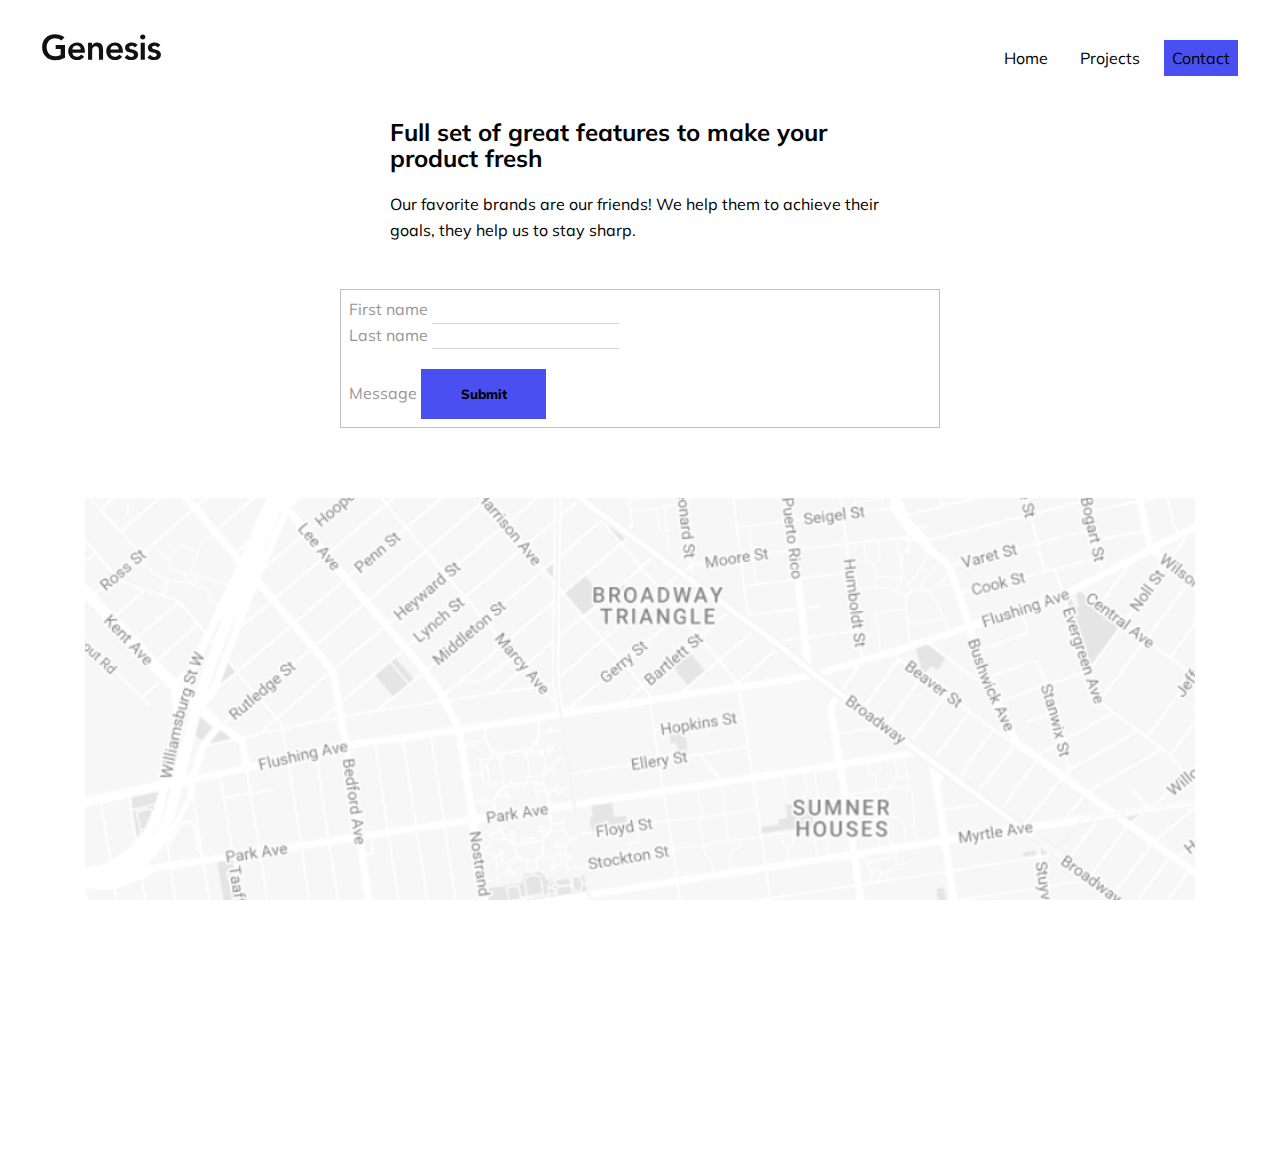
<file: contact.html>
<!DOCTYPE html>
<html lang="en">
<head>
    <meta charset="UTF-8">
    <meta name="viewport" content="width=device-width, initial-scale=1.0">
    <title>Genesis</title>
    <link rel="stylesheet" href="styles/index.css">
    <link rel="preconnect" href="https://fonts.googleapis.com">
    <link rel="preconnect" href="https://fonts.gstatic.com" crossorigin>
    <link href="https://fonts.googleapis.com/css2?family=Mulish:ital,wght@0,200..1000;1,200..1000&display=swap" rel="stylesheet">
</head>
<body>
    <nav class="navbar">
            <div class="nav-logo">
                <img src="images/Logo.svg" alt="Genesis">
            </div>
            <ul>
                <li><a href="index.html" >Home</a></li>
                <li><a href="projects.html">Projects</a></li>
                 <li><a href="contact.html" class="navbar-active">Contact</a></li>
            </ul>
    </nav>
    <main>
        <div class="contact-container-1">
            <div class="contact-container-1-left">
                <h2>
                    Full set of great features to make your product fresh
                </h2>
                <p>
                    Our favorite brands are our friends! We help them to achieve their goals, they help us to stay sharp.
                </p>
            </div>
            <div class="contact-container-1-right">
                <!--Form-->
                <form action="#">
                    <div class="fname">
                        <label for="fname">First name</label>
                        <input type="text" name="fname" id="fname" required>
                    </div>
                    <div class="lname">
                        <label for="lname">Last name</label>
                        <input type="text" name="lname" id="lname">
                    </div>
                    <div class="message">
                        <label for="textarea">Message</label>
                        <input class="btn" type="submit" value="Submit" required>
                    </div>
                </form>
            </div>
        </div>
        <div class="contact-container-2">
            <img src="images/Map.svg" alt="Map of Broadway Triangle and Summer Houses.">
        </div>
    </main>
    <!--Footer-->
    <footer class="footer-navbar">
            <div class="footer-logo">
                <img src="images/Logo.svg" alt="Genesis">
            </div>
            <div class="footer-right">
                <ul>
                    <li><a href="index.html">Home</a></li>
                    <li><a href="projects.html">Projects</a></li>
                    <li><a href="contact.html">Contact</a></li>
                </ul>
                <div class="footer-svg">
                    <img src="images/dribbble-logo.svg" alt="Basketball">
                    <img src="images/instagram.svg" alt="Instagram-logo (A retro camera)">
                    <img src="images/twitter-logo-silhouette.svg" alt="Twitter-logo (A bird)">
                </div>
            </div>
    </footer>
</body>
</html>
</file>
<file: styles/index.css>
@charset "UTF-8";
/* --- GLOBAL RESET --- */
* {
  box-sizing: border-box;
}

body {
  font-family: "Mulish", sans-serif;
  font-optical-sizing: auto;
  font-style: normal;
  margin: 0;
  padding: 0;
  overflow-x: hidden; /* inga extra scrollbars */
}

/* --- NAVBAR --- */
.navbar {
  display: flex;
  justify-content: space-between;
  align-items: center;
  margin: 30px auto;
  padding: 0.1rem;
  width: 100%;
  max-width: 1200px;
}

.nav-logo img {
  width: 120px; /* desktop-storlek */
  height: auto;
}

.navbar ul {
  display: flex;
  gap: 1rem;
  list-style: none;
  margin-bottom: 0px;
  padding: 0;
}

.navbar a {
  text-decoration: none;
  color: black;
  padding: 8px;
  margin-bottom: 100px;
}

.navbar a:hover {
  background-color: #dbae1b;
  transition: 0.5s;
}

.navbar-active {
  background-color: #4A4FF2;
}

/* --- FOOTER --- */
.footer-navbar {
  display: flex;
  justify-content: space-between;
  align-items: center;
  width: 100%;
  max-width: 1200px;
  margin: 0 auto;
  padding: 1rem;
}

.footer-navbar ul {
  list-style: none;
  padding: 0;
  margin: 0;
  display: flex;
  gap: 1rem;
}

.footer-navbar img {
  margin-bottom: 1rem;
}

.footer-navbar a {
  text-decoration: none;
  color: black;
  padding: 10px;
}

.footer-right {
  display: flex;
  gap: 1rem;
  align-items: center;
  margin: 0;
}

/* --- MEDIA QUERIES MOBIL --- */
@media (max-width: 768px) {
  /* Navbar */
  .navbar {
    flex-direction: column; /* logga ovanför menyn */
    align-items: center;
    padding: 1rem;
    margin: 0 auto;
    margin-bottom: 1rem;
  }
  .nav-logo img {
    width: 80px; /* mindre logga på mobil */
    margin-bottom: 1rem;
  }
  .navbar ul {
    flex-direction: column;
    gap: 0.5rem;
    align-items: center;
  }
  /* Footer */
  .footer-navbar {
    display: flex;
    flex-direction: column;
    align-items: center;
    padding: 1rem;
  }
  .footer-logo {
    display: flex;
    align-items: end;
  }
  .footer-right {
    flex-direction: column;
    gap: 0.5rem;
    align-items: center;
    margin: 0;
  }
  .footer-navbar ul {
    flex-direction: column;
    gap: 0.5rem;
    align-items: center;
  }
}
@media (max-width: 400px) {
  .nav-logo img {
    width: 60px; /* ännu mindre logga */
  }
  .navbar a, .footer-navbar a {
    margin-bottom: 12px;
    padding: 4px;
    text-align: center;
  }
  .navbar {
    display: flex;
  }
}
.mulish {
  font-family: "Mulish", sans-serif;
  font-optical-sizing: auto;
  font-weight: 400;
  font-style: normal;
}

.mulish {
  font-family: "Mulish", sans-serif;
  font-optical-sizing: auto;
  font-weight: 700;
  font-style: normal;
}

.blue {
  color: #4A4FF2;
}

.font-bold {
  font-family: "Mulish", sans-serif;
  font-optical-sizing: auto;
  font-weight: 700;
  font-style: normal;
}

.title {
  font-size: 40px;
}

.overline {
  text-decoration: overline;
}

.italic {
  color: #979797;
}

main {
  display: flex;
  flex-direction: column;
}

.projects-container-1 {
  margin-top: 40px;
  display: flex;
  justify-content: space-between;
}

.projects-container-1-left {
  max-width: 50%;
  line-height: 26px;
}

.projects-container-1-right {
  display: grid;
  grid-template-columns: 1fr 1fr;
  grid-template-rows: repeat(13 1fr);
  grid-auto-flow: row;
  border-bottom: solid 3px #D8D8D8;
}

.projects-text-2 {
  margin: 40px 0 40px 0;
  line-height: 26px;
}

.projects-container-1-right h4 {
  color: #979797;
}

#img-big {
  margin-top: 40px;
}

.projects-container-images {
  display: grid;
  grid-template-rows: repeat(4 1fr);
  grid-auto-flow: column;
  grid-gap: 15px;
}

@media (max-width: 768px) {
  main {
    padding-inline: auto;
  }
  .projects-container-1 {
    display: block;
  }
  .projects-container-1-left {
    max-width: 100%;
  }
  #img-big {
    width: 100%;
  }
  .projects-container-images {
    display: flex;
    flex-wrap: wrap;
    object-fit: contain;
    margin-bottom: 14px;
  }
  .projects-container-images img {
    width: 100%;
  }
  main {
    padding-inline: 2rem;
  }
}
@media (max-width: 400px) {
  main {
    padding-inline: 2rem;
  }
}
.contact-container-1-left {
  max-width: 50%;
  line-height: 26px;
  display: block;
  justify-content: center;
}

.contact-container-1 {
  display: flex;
  flex-direction: column;
  align-items: center;
}

.fname .lname .message {
  display: block;
  font-size: 12px;
}

#fname, #lname, #text-message {
  padding: 0.3rem;
}

textarea {
  padding: 0.3rem;
  font-family: Verdana, Geneva, Tahoma, sans-serif;
}

.contact-container-1-right {
  max-width: 600px;
  width: 100%;
  max-height: 700px;
  height: 100%;
  display: block;
  flex-wrap: wrap;
  border: solid 1px rgb(190, 190, 190);
  padding: 8px;
  margin-bottom: 30px;
  margin-top: 30px;
}

.btn {
  background-color: #4A4FF2;
  width: 125px;
  height: 50px;
  border: none;
  margin-top: 20px;
}

.btn:hover {
  background-color: #dbae1b;
  transition: 0.5s;
}

input {
  border-left: none;
  border-right: none;
  border-top: none;
  border-bottom: 1px solid #D8D8D8;
}

.contact-container-2 {
  margin-top: 40px;
  margin-bottom: 30px;
  display: flex;
  justify-content: center;
}

@media (max-width: 768px) {
  .contact-container-2 img {
    max-width: 100%;
  }
  .contact-container-1-left {
    max-width: 100%;
  }
}
* {
  box-sizing: border-box;
}

html, body {
  height: 100%;
  width: 100%;
  margin: 0;
  padding: 0;
  overflow-x: hidden;
}

main {
  max-width: 1000px;
  margin: 0 auto;
  width: 100%;
}

body, nav, footer {
  width: 100%;
  margin: 0 auto;
}

body p {
  font-family: "Mulish", sans-serif;
  font-optical-sizing: auto;
  font-weight: 400;
  font-style: normal;
}

.btn {
  font-family: "Mulish", sans-serif;
  font-optical-sizing: auto;
  font-weight: 800;
  font-style: normal;
}

label {
  color: #979797;
}

.container__first {
  display: flex;
  padding: 16px;
  flex-wrap: wrap;
  margin-inline: auto;
  max-width: 100%;
}

.container__first-left, .container__first-right {
  width: 100%;
  max-width: 100%;
  margin-inline: auto;
}

.container__first-right {
  display: flex;
  align-items: flex-end;
  margin-bottom: 40px;
}

.gallery-container {
  display: block;
  column-count: 3;
  max-width: 1000px;
  margin: 10px auto;
  padding: 1rem;
}

.gallery-container img {
  width: 100%;
  height: auto;
  display: block;
  margin-bottom: 1rem;
}

.awards-container {
  display: grid;
  grid-template-columns: 2fr 1fr 1fr 1fr;
  gap: 2rem;
  max-width: 1000px;
  margin: 2rem;
  border-top: 1px solid #ccc;
  padding-top: 1rem;
}

.award {
  display: contents;
}

.award-name {
  font-weight: bold;
}

.award-category {
  font-weight: 600;
}

.award-project {
  color: #555;
}

.award-description {
  display: block;
  font-weight: 400;
  color: #888;
}

.award-year {
  text-align: right;
  color: #555;
}

@media (max-width: 1024px) {
  .gallery-container {
    column-count: 2;
  }
  .awards-container {
    grid-template-columns: repeat(2, 1fr);
  }
}
@media (max-width: 768px) {
  main {
    display: flex;
    flex-direction: column;
    align-items: center;
    width: 100%;
    margin: 0 auto;
  }
  .gallery-container {
    column-count: 1;
    max-width: 100%;
  }
  .awards-container {
    grid-template-columns: 1fr;
    max-width: 100%;
    margin-inline: auto;
  }
  .container__first {
    display: flex;
    flex-direction: column;
    justify-content: center;
    align-items: center;
    max-width: 100%;
    padding: 0 1rem;
    margin-inline: auto;
  }
  .font-bold.title {
    font-size: 16px;
    padding-right: 12px;
  }
  .container__first-left, .container__first-right {
    width: 100%;
    max-width: 100%;
    margin-inline: auto;
    padding: 0 0.5rem;
  }
  .container__first-right {
    font-size: 10px;
    margin-bottom: 10px;
    justify-content: start;
    align-items: end;
  }
  .award-name {
    border-top: #ccc 1px solid;
    padding-top: 1rem;
  }
  .awards-container {
    grid-template-columns: 1fr;
    max-width: 100%;
    margin: 12px;
    border: none;
  }
  .award-year {
    display: flex;
    justify-content: start;
  }
}
@media (max-width: 400px) {
  .container__first {
    padding: 0 0.5rem;
  }
  .awards-container {
    grid-template-columns: 1fr;
    max-width: 100%;
    margin: 12px;
    border: none;
  }
  .award-year {
    display: flex;
    justify-content: start;
  }
  .award-name {
    border-top: #ccc 1px solid;
    padding-top: 1rem;
  }
}

/*# sourceMappingURL=index.css.map */
</file>
